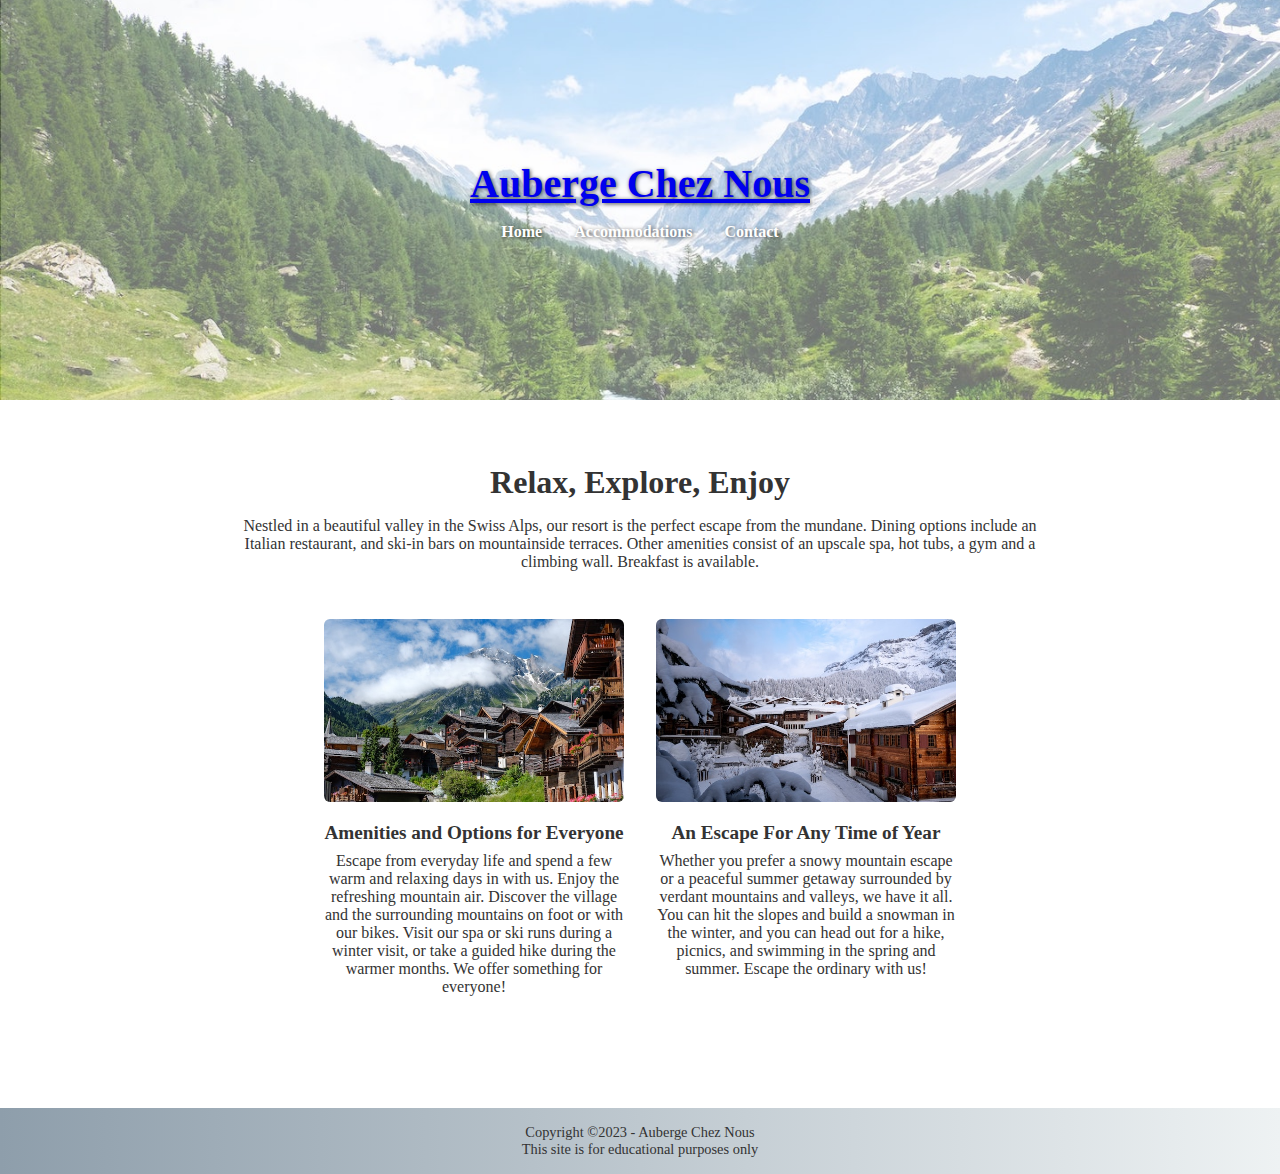
<file: index.html>
<!DOCTYPE html>
<html lang="en">
<head>
  <meta charset="UTF-8">
  <meta name="author" content="Julian Smith">
  <meta name="description" content="Auberge Chez Nous is a luxury Swiss Alps resort offering skiing, hiking, spa treatments, and relaxation year-round.">
  <meta name="viewport" content="width=device-width, initial-scale=1.0">
  <title>Auberge Chez Nous</title>
  <link rel="icon" href="favicon1.png" type="image/x-icon">
  <link rel="stylesheet" href="styles.css">
</head>
<body>
  <header>
    <h1><a href="index.html">Auberge Chez Nous</a></h1>
    <nav>
      <ul>
        <li><a href="index.html">Home</a></li>
        <li><a href="#">Accommodations</a></li>
        <li><a href="contact.html">Contact</a></li>
      </ul>
    </nav>
    <!-- "swiss-valley" hero image should be added via CSS as a background -->
  </header>

  <main class="container">
    <section class="intro">
      <h2>Relax, Explore, Enjoy</h2>
      <p>
        Nestled in a beautiful valley in the Swiss Alps, our resort is the perfect escape from the mundane. Dining options include
        an Italian restaurant, and ski-in bars on mountainside terraces. Other amenities consist of an upscale spa, hot tubs, a gym
        and a climbing wall. Breakfast is available.
      </p>
    </section>

    <section class="features">
        <article class="feature">
            <img src="images/swiss-chalet.jpg" alt="Traditional wooden Swiss chalet at the foot of a mountain surrounded by trees." width="600" height="400">
            <h3>Amenities and Options for Everyone</h3>
            <p>
                Escape from everyday life and spend a few warm and relaxing days in with us. Enjoy the refreshing mountain air.
                Discover the village and the surrounding mountains on foot or with our bikes. Visit our spa or ski runs during a
                winter visit, or take a guided hike during the warmer months. We offer something for everyone!
            </p>
        </article>
        <article class="feature">
            <img src="images/snowy-chalet.jpg" alt="Snowy mountain chalet with every roof covered in snow." width="600" height="400">
            <h3>An Escape For Any Time of Year</h3>
            <p>
                Whether you prefer a snowy mountain escape or a peaceful summer getaway surrounded by verdant mountains and valleys,
                we have it all. You can hit the slopes and build a snowman in the winter, and you can head out for a hike, picnics,
                and swimming in the spring and summer. Escape the ordinary with us!
            </p>
        </article>
    </section>
  </main>

  <footer>
    <p>Copyright ©2023 - Auberge Chez Nous</p>
    <p>This site is for educational purposes only</p>
  </footer>
</body>
</html>
</file>
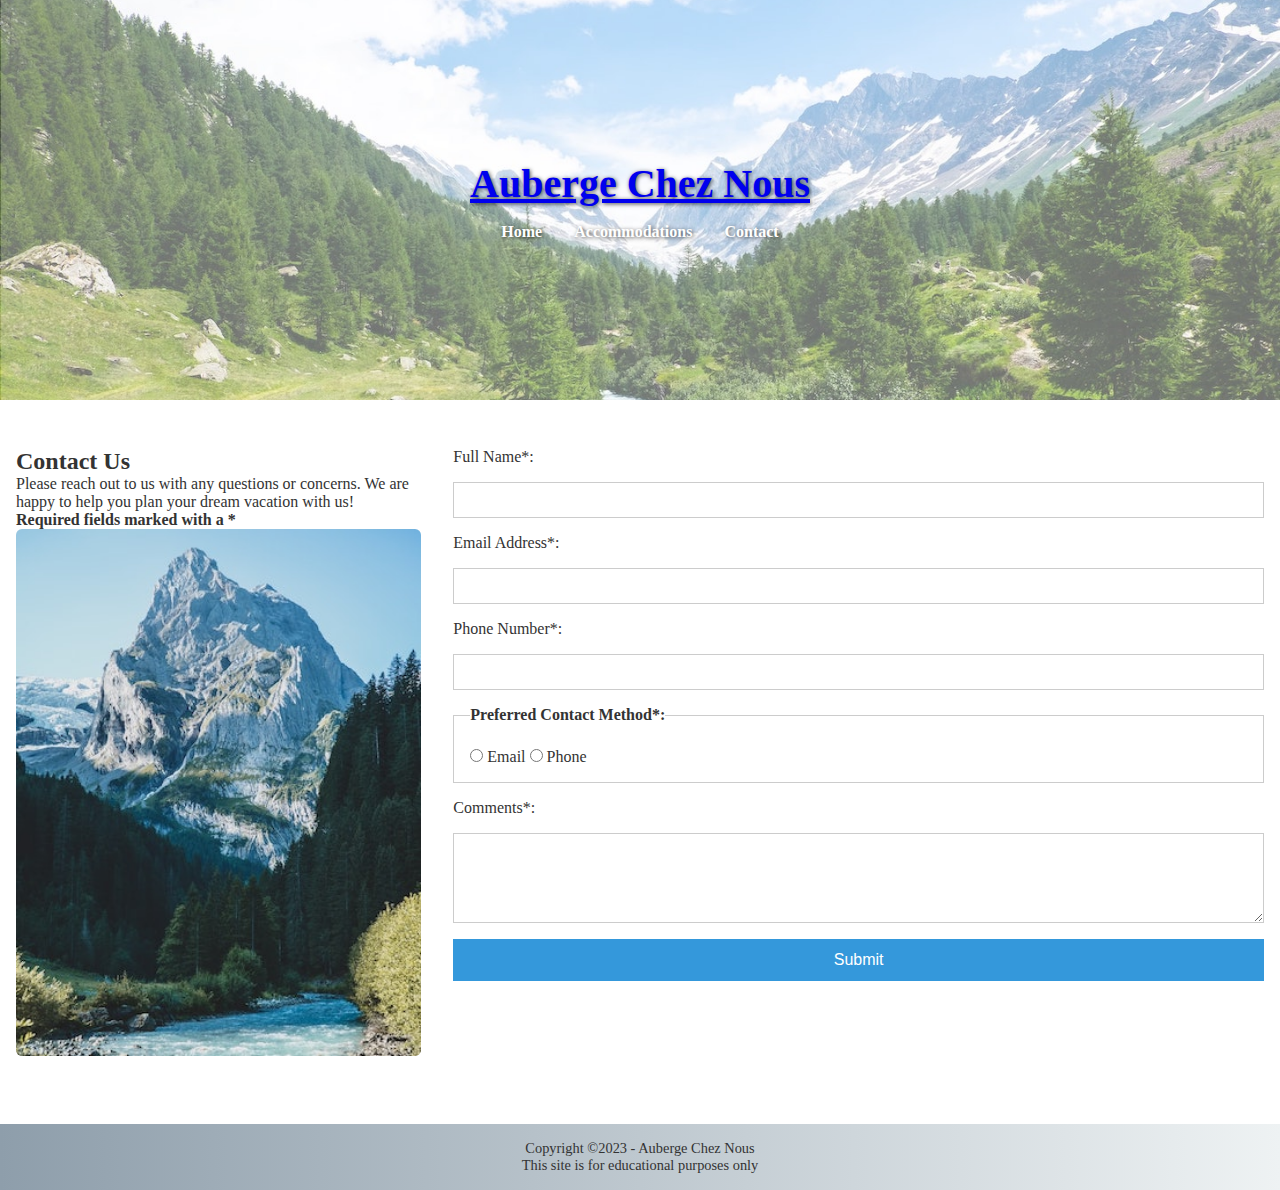
<file: contact.html>
<!DOCTYPE html>
<html lang="en">
<head>
  <meta charset="UTF-8">
  <meta name="author" content="Julian Smith">
  <meta name="description" content="Contact Auberge Chez Nous to plan your dream vacation in the Swiss Alps. We’re here to help you every step of the way.">
  <meta name="viewport" content="width=device-width, initial-scale=1.0">
  <title>Contact - Auberge Chez Nous</title>
  <link rel="icon" href="favicon1.png" type="image/x-icon">
  <link rel="stylesheet" href="styles.css">
</head>
<body>
    <header>
      <h1><a href="index.html">Auberge Chez Nous</a></h1>
      <nav>
        <ul>
          <li><a href="index.html">Home</a></li>
          <li><a href="#">Accommodations</a></li>
          <li><a href="contact.html">Contact</a></li>
        </ul>
      </nav>
      
    </header>
  
    <main class="container contact-layout">
      <section class="contact-left">
        <h2>Contact Us</h2>
        <p>
          Please reach out to us with any questions or concerns. We are happy to help you plan your dream vacation with us!<br>
          <strong>Required fields marked with a *</strong>
        </p>
        <img src="images/swiss-peak.jpg" alt="Beautiful snow-capped mountain in Swiss alps.">
      </section>
  
      <section class="contact-right">
        
  
        <form action="#" method="post">
          <label for="full-name">Full Name*:</label>
          <input type="text" id="full-name" name="full-name" required>
  
          <label for="email">Email Address*:</label>
          <input type="email" id="email" name="email" required>
  
          <label for="phone">Phone Number*:</label>
          <input type="tel" id="phone" name="phone" required>
  
          <fieldset>
            <legend>Preferred Contact Method*:</legend>
            <label><input type="radio" name="contact-method" value="email" required> Email</label>
            <label><input type="radio" name="contact-method" value="phone" required> Phone</label>
          </fieldset>
  
          <label for="comments">Comments*:</label>
          <textarea id="comments" name="comments" rows="4" required></textarea>
  
          <button type="submit">Submit</button>
        </form>
      </section>
    </main>
  
    <footer>
      <p>Copyright ©2023 - Auberge Chez Nous</p>
      <p>This site is for educational purposes only</p>
    </footer>
  </body>
  
</html>
</file>
<file: styles.css>
/* CSS RESET */
*,
*::before,
*::after {
  box-sizing: border-box;
  margin: 0;
  padding: 0;
}

:root {
  --max-width: 1280px;
  --font-primary: 'Garamond, serif'
  --font-fallback: cursive;
  --text-color: #333;
  --accent-color: #3498db;
  --footer-bg: linear-gradient(to right, #8e9eab, #eef2f3);
}

/* BODY STYLING */
body {
  font-family: var(--font-primary), var(--font-fallback);
  font-size: 1rem;
  color: var(--text-color);
  background-color: white;
}

/* CONTAINER FOR CENTERED CONTENT */
.container {
  max-width: var(--max-width);
  margin: 0 auto;
  padding: 1rem;
}

/* HERO SECTION */
header {
  background-image: url('images/swiss-valley.jpg');
  background-size: cover;
  background-position: center;
  height: 400px;
  color: white;
  position: relative;
  display: flex;
  flex-direction: column;
  justify-content: center;
  align-items: center;
  text-shadow: 1px 1px 4px rgba(0, 0, 0, 0.7);
}

header h1 {
  font-size: 2.5rem;
  margin-bottom: 1rem;
}

nav ul {
  display: flex;
  gap: 2rem;
  list-style: none;
}

nav a {
  color: white;
  text-decoration: none;
  font-weight: bold;
}

nav a:hover,
nav a:focus {
  text-decoration: underline;
}

/* INTRO SECTION */
.intro {
  text-align: center;
  margin: 3rem auto;
  max-width: 800px;
}

.intro h2 {
  font-size: 2rem;
  margin-bottom: 1rem;
}

/* FEATURES SECTION */
.features {
  display: flex;
  justify-content: center;
  gap: 2rem;
  flex-wrap: wrap;
  margin: 3rem auto;
}

.feature {
  width: 300px;
  text-align: center;
}

.feature img {
  width: 100%;
  height: auto;
  border-radius: 6px;
  margin-bottom: 1rem;
}

.feature h3 {
  font-size: 1.2rem;
  margin-bottom: 0.5rem;
}

/* FOOTER */
footer {
  text-align: center;
  padding: 1rem;
  font-size: 0.9rem;
  background: var(--footer-bg);
  margin-top: 3rem;
}

/* HEADER logo image */
.header-logo {
    width: 80px;
    height: auto;
    margin-top: 1rem;
  }
  
  /* CONTACT LAYOUT */
  .contact-layout {
    display: flex;
    gap: 2rem;
    flex-wrap: wrap;
    margin-top: 2rem;
  }
  
  /* LEFT image section */
  .contact-left {
    flex: 1;
    min-width: 300px;
  }
  
  .contact-left img {
    width: 100%;
    height: auto;
    border-radius: 6px;
  }
  
  /* RIGHT form section */
  .contact-right {
    flex: 2;
    min-width: 300px;
  }
  
  .contact-right h2 {
    font-size: 1.8rem;
    margin-bottom: 1rem;
  }
  
  .contact-right p {
    margin-bottom: 1rem;
  }
  
  /* Form styling (already in place but ensure it's present) */
  form {
    display: flex;
    flex-direction: column;
    gap: 1rem;
  }
  
  form input[type="text"],
  form input[type="email"],
  form input[type="tel"],
  form textarea {
    padding: 0.5rem;
    border: 1px solid #ccc;
    border-radius: var(--border-radius);
    font-size: 1rem;
    width: 100%;
  }
  
  fieldset {
    border: 1px solid #ccc;
    padding: 1rem;
    border-radius: var(--border-radius);
  }
  
  legend {
    font-weight: bold;
    margin-bottom: 0.5rem;
  }
  
  form button[type="submit"] {
    background-color: var(--accent-color);
    color: white;
    padding: 0.75rem;
    border: none;
    border-radius: var(--border-radius);
    font-size: 1rem;
    cursor: pointer;
  }
  
  form button[type="submit"]:hover,
  form button[type="submit"]:focus {
    background-color: var(--text-color);
  }
  
  /* Responsive layout tweak */
  @media (max-width: 768px) {
    .contact-layout {
      flex-direction: column;
    }
  }
</file>
